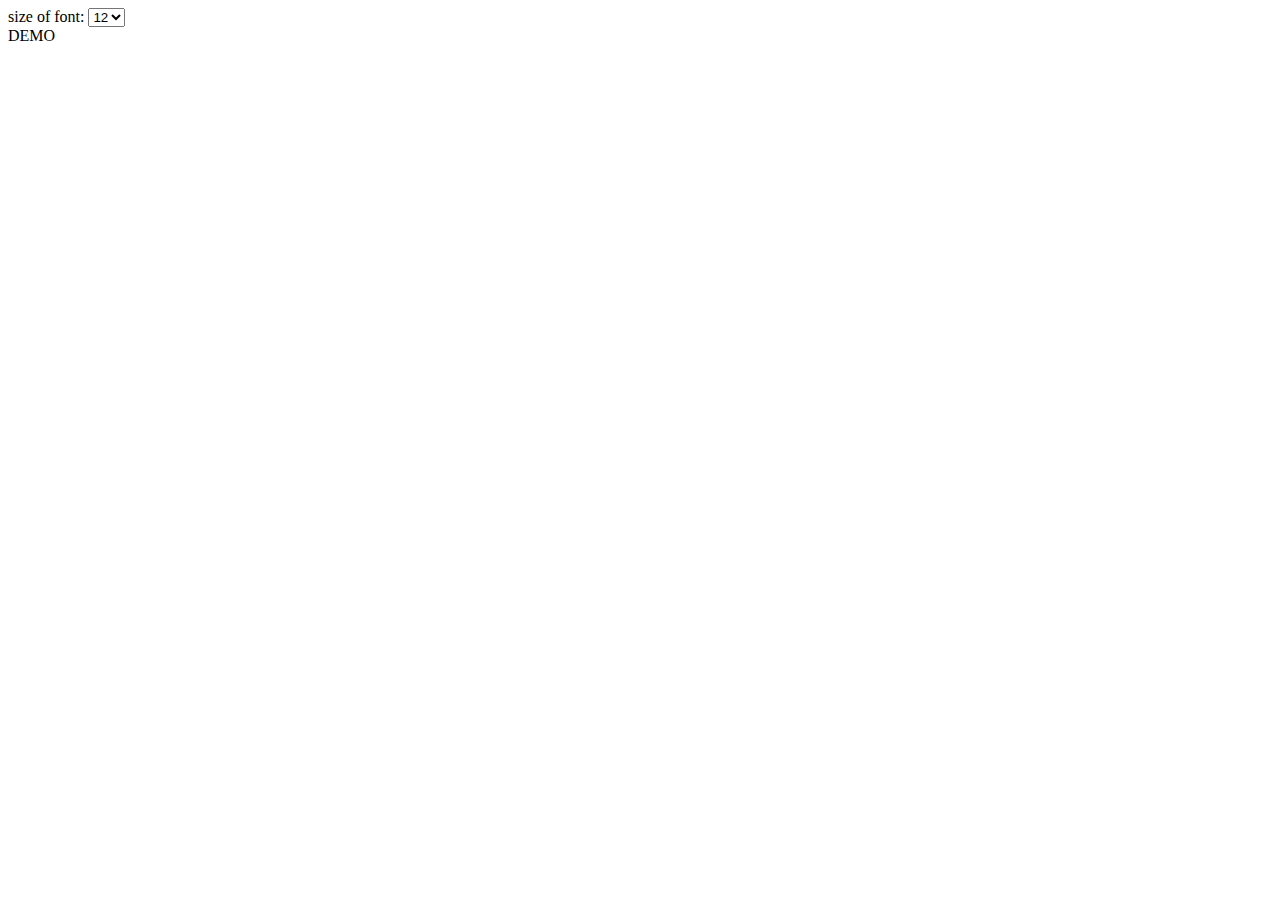
<file: html/fontSize.html>
<!DOCTYPE html>
<html lang="en">

<head>
  <meta charset="UTF-8">
  <meta name="viewport" content="width=device-width, initial-scale=1.0">
  <link href="https://stackpath.bootstrapcdn.com/bootstrap/4.5.0/css/bootstrap.min.css" rel="stylesheet"
    integrity="sha384-9aIt2nRpC12Uk9gS9baDl411NQApFmC26EwAOH8WgZl5MYYxFfc+NcPb1dKGj7Sk" crossorigin="anonymous">
  <title>Font Size</title>
</head>

<body class="container">
  <label for="sel1">size of font:</label>
  <select class="form-control" id="sel1" onchange="changeSize(this);">
    <option>12</option>
    <option>4</option>
    <option>6</option>
    <option>8</option>
    <option>10</option>
    <option>12</option>
    <option>14</option>
    <option>16</option>
    <option>20</option>
    <option>24</option>
    <option>28</option>
    <option>32</option>
    <option>36</option>
    <option>40</option>
    <option>44</option>
    <option>48</option>
    <option>52</option>
    <option>56</option>
    <option>58</option>
  </select>
  <div id="demo">
    DEMO
  </div>


  <script>
    function changeSize(n) {
      var s = document.getElementById('demo');
      s.style.fontSize = n.value + 'px'
    }
  </script>

</body>

</html>
</file>
